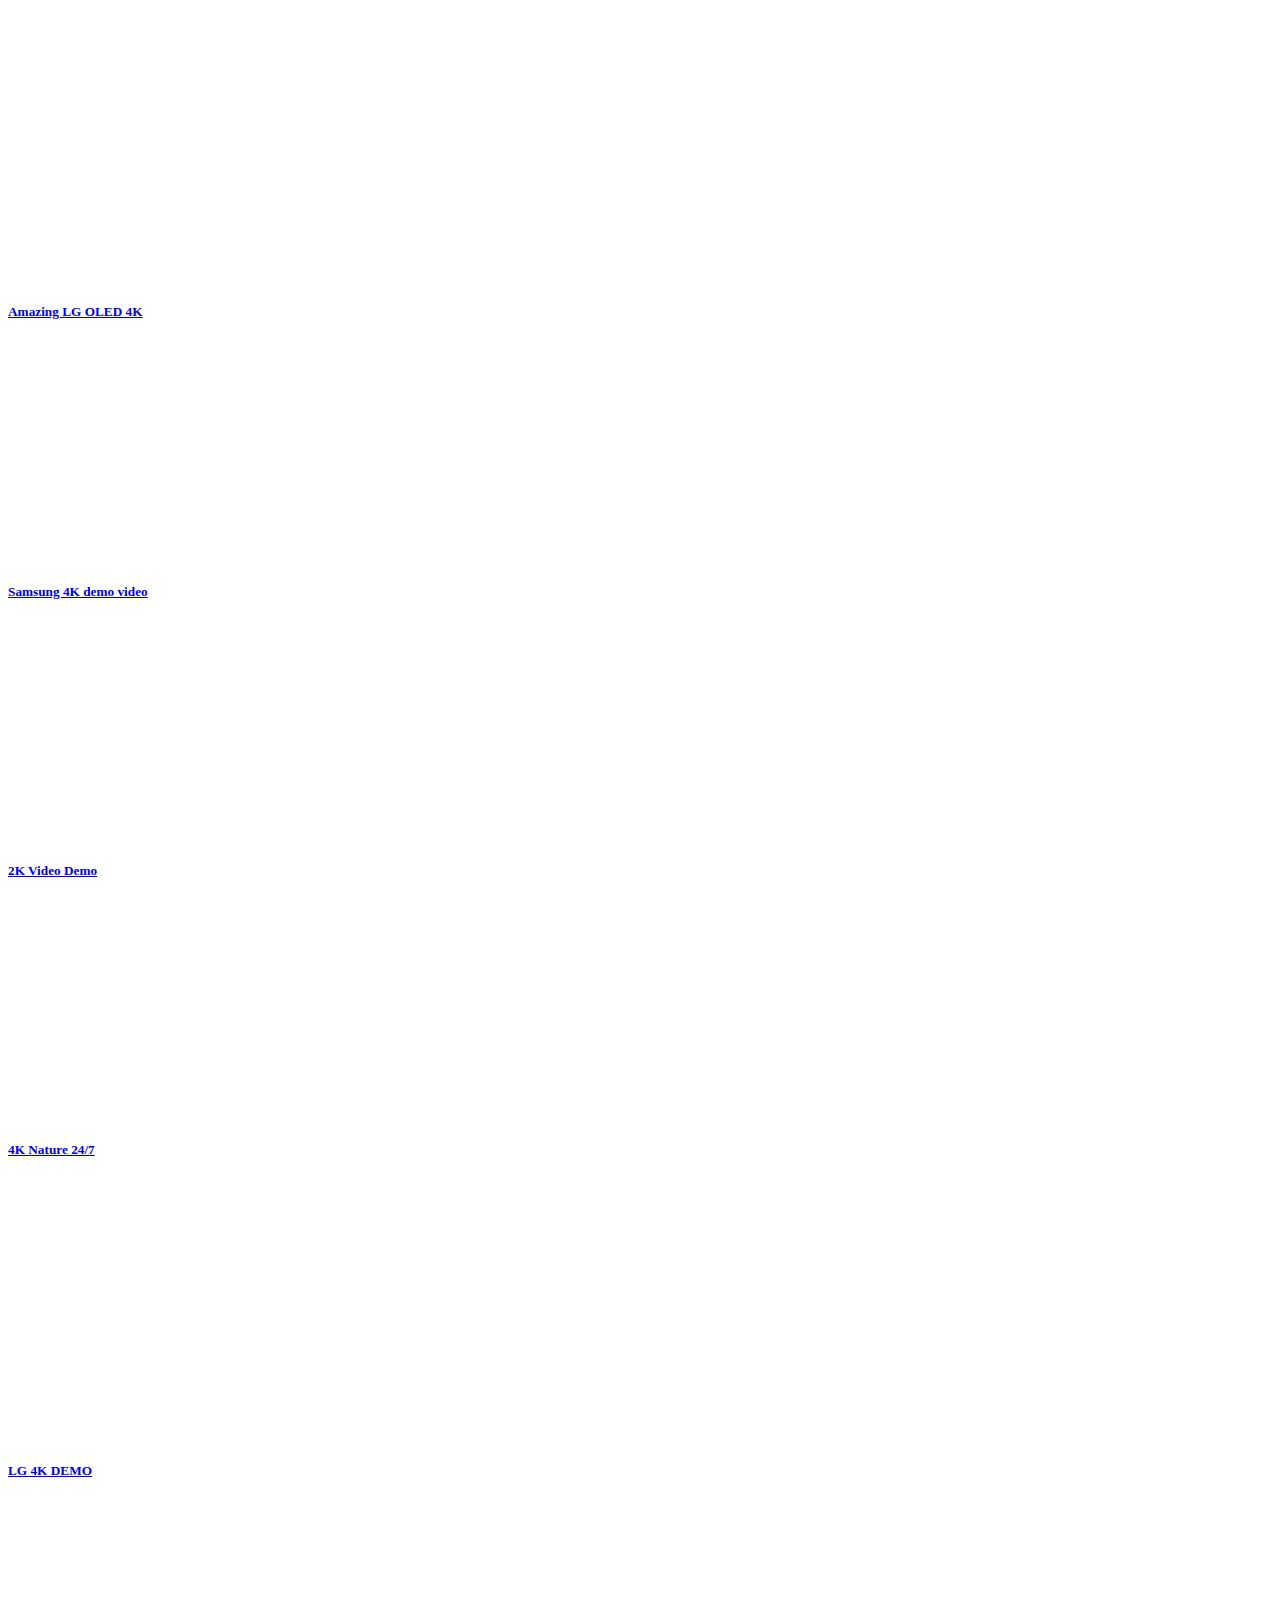
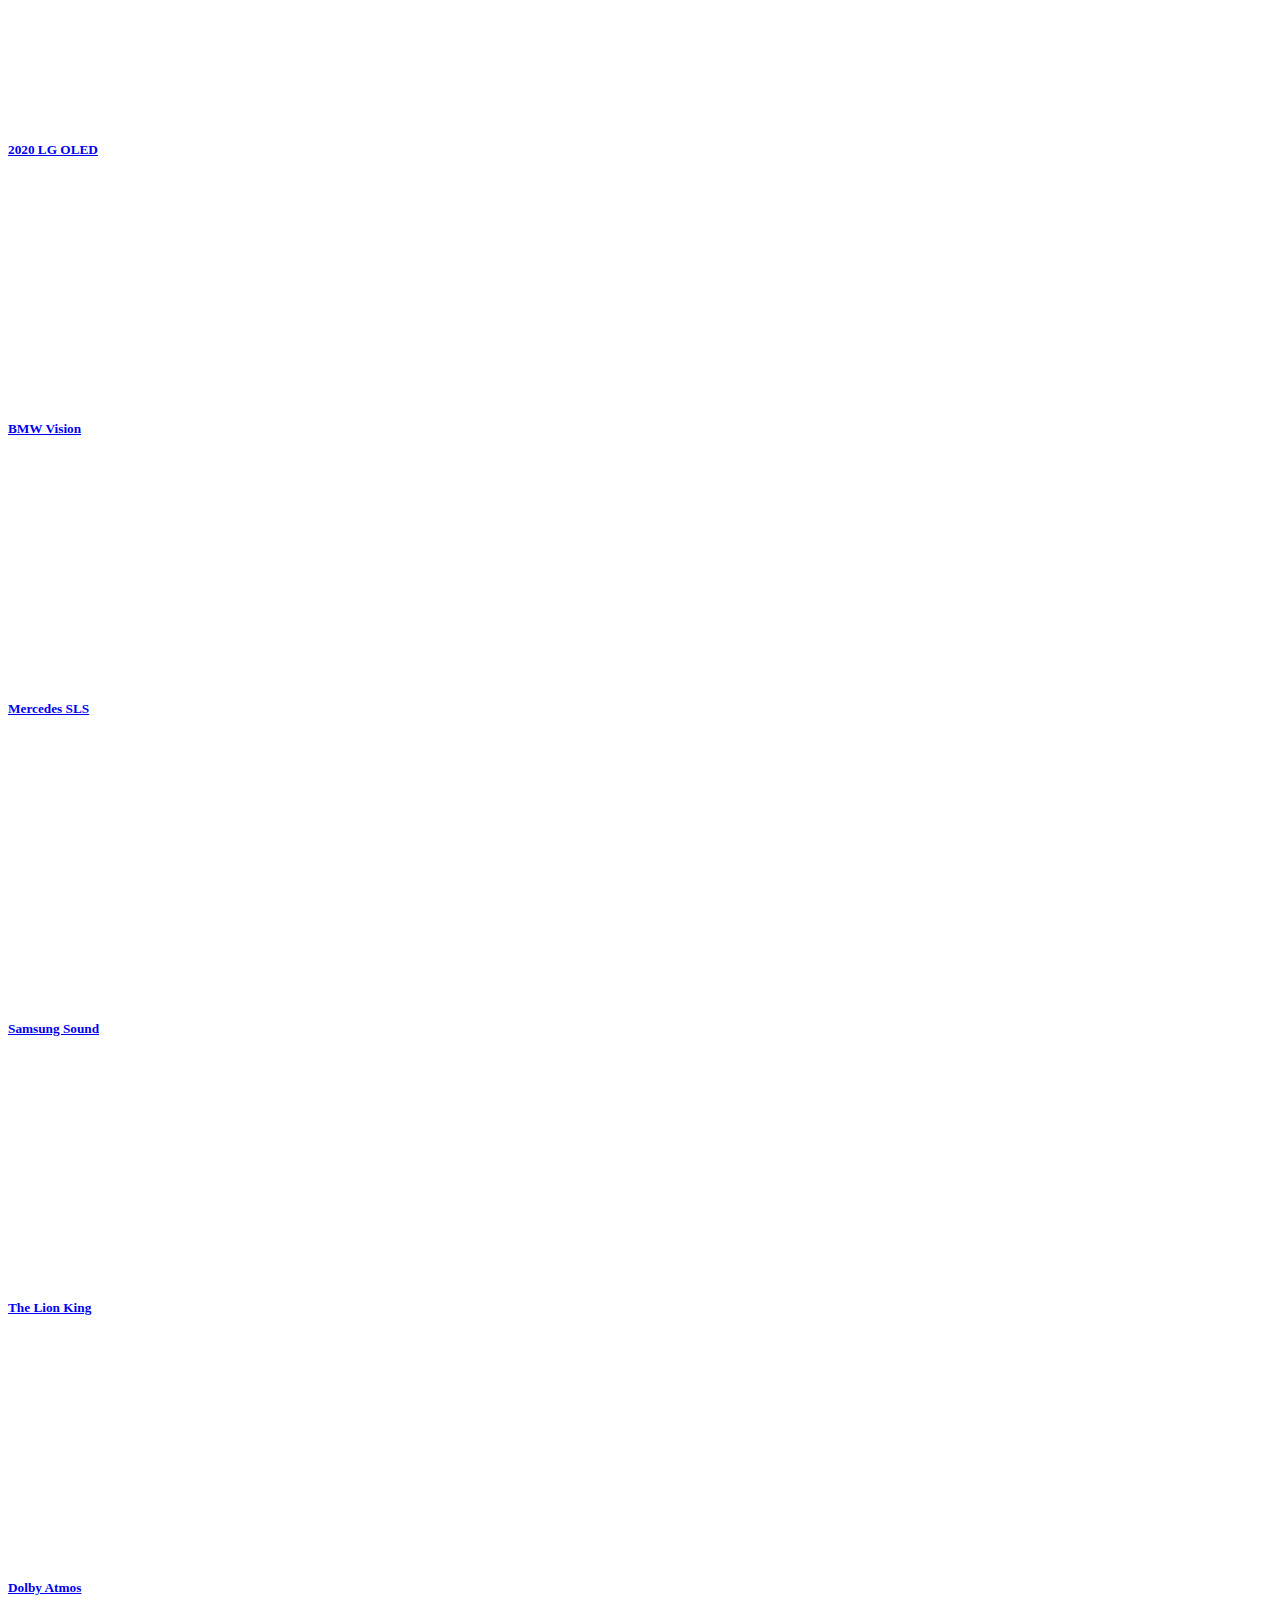
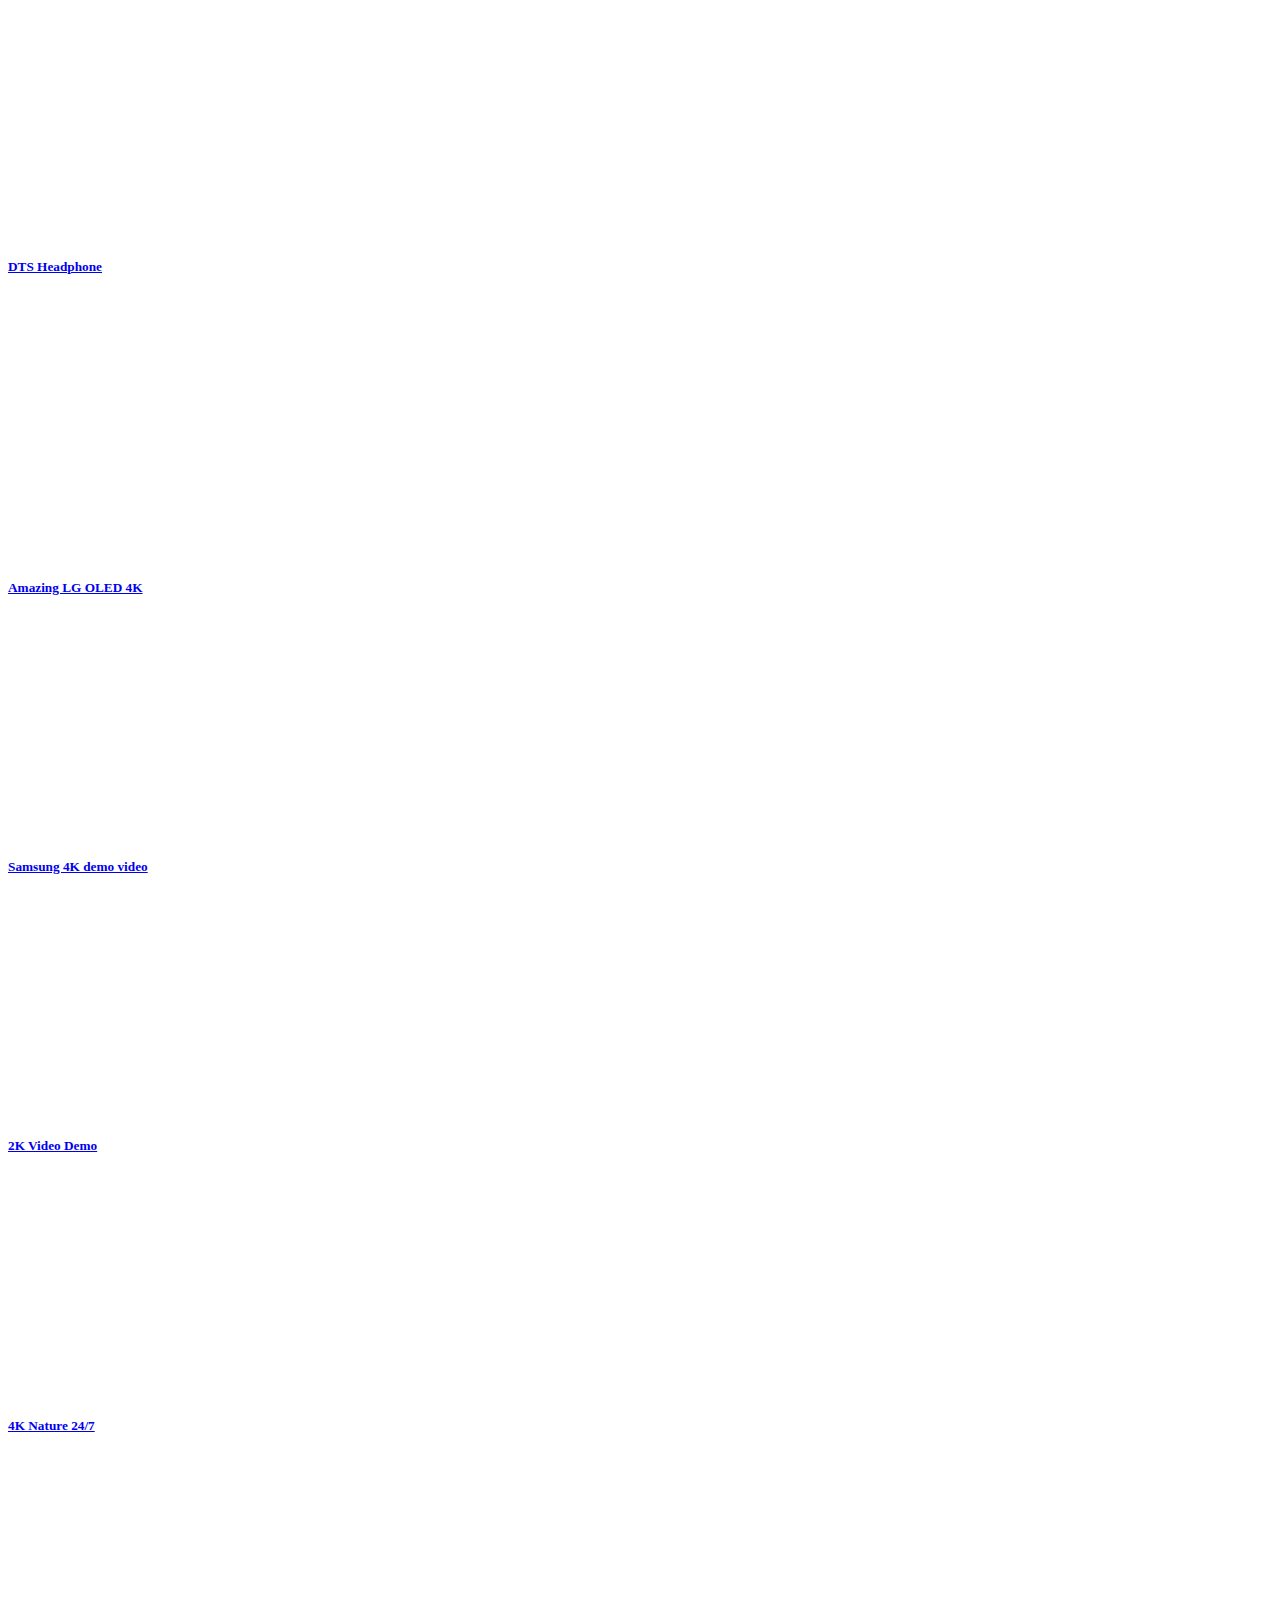
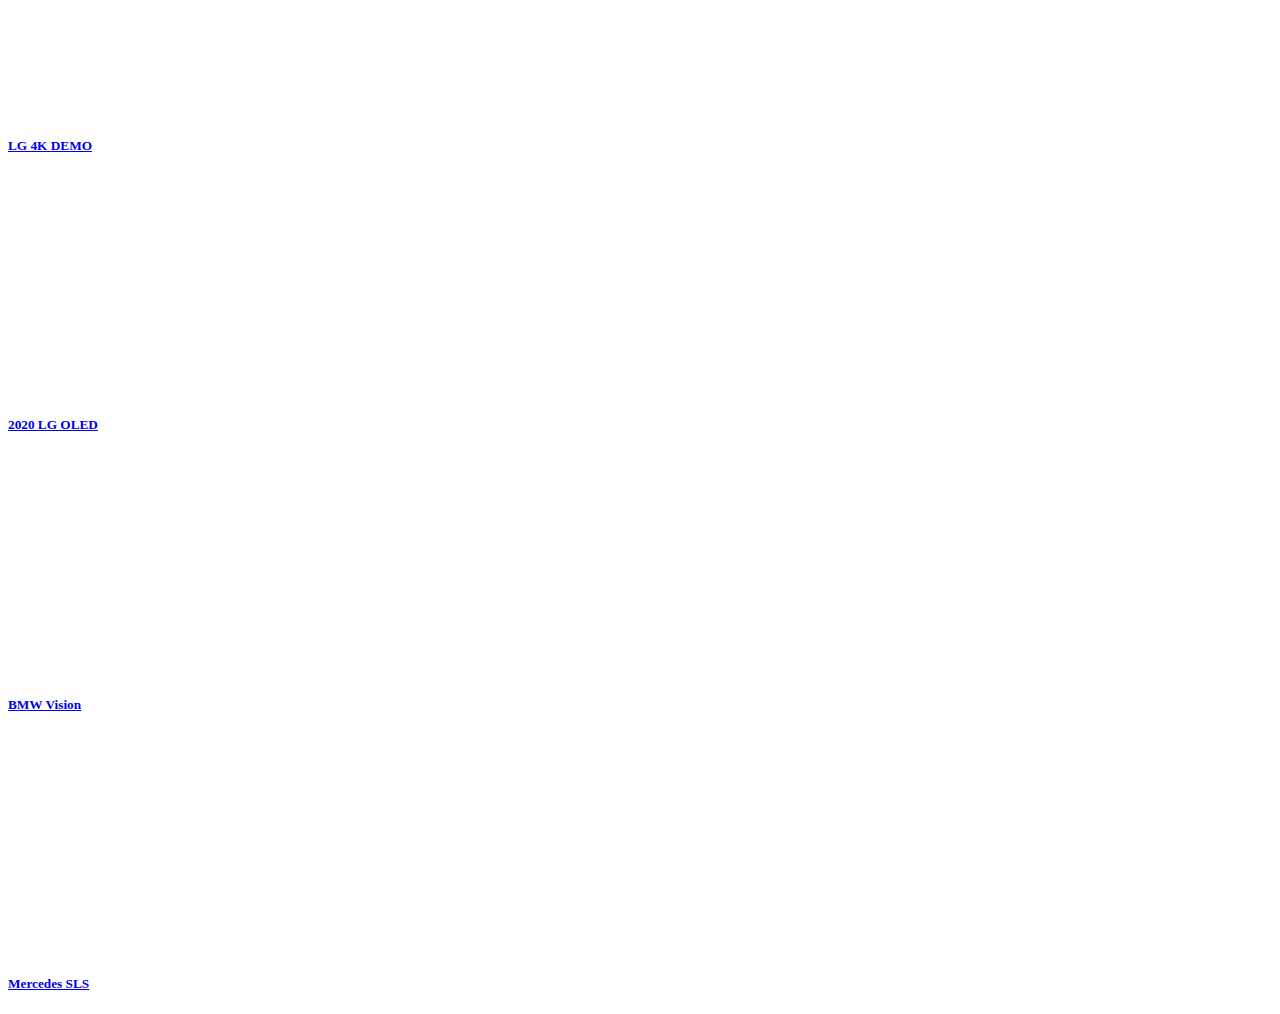
<file: index.html>
<!doctype html>
<html lang="en">
  <head>
    <meta charset="UTF-8">
    <meta name="viewport" content="width=device-width, initial-scale=1.0">
    <title>Vedio Player</title>
    <base href="/">
    <link href="https://cdn.jsdelivr.net/npm/bootstrap@5.0.0-beta1/dist/css/bootstrap.min.css" rel="stylesheet"
      integrity="sha384-giJF6kkoqNQ00vy+HMDP7azOuL0xtbfIcaT9wjKHr8RbDVddVHyTfAAsrekwKmP1" crossorigin="anonymous">
      
    <style>
      .main {
        margin-top: 10%;
      }
     
    </style>
  </head>
<body>
 

<div class="container">

 

    <div class="row" style="margin-top: 5%;">

      <div class="col-3">
        <div class="card" >
            <!-- <iframe width="420" height="315" [src]="https://www.youtube.com/embed/jssO8-5qmag"></iframe> -->
            <iframe  height="215" src="https://www.youtube.com/embed/jssO8-5qmag" frameborder="0" allowfullscreen></iframe>
          <div class="card-body" >
            <a href="file:///C:/Users/MITHUN%20BABY%20JOHN/Desktop/vedioApp/vediodetails.html"><h5 class="card-title"><span id="myDatas">Amazing LG OLED 4K </span></h5></a>
            <!-- <a href="#" class="btn btn-primary" style="background-color: #5e068a;border: none;">View </a> -->
          </div>
        </div>
      </div>
      <div class="col-3">
        <div class="card" >
            <iframe  height="215" src="https://www.youtube.com/embed/vQkXF5__TQI" frameborder="0" allowfullscreen></iframe>
            <div class="card-body" >
                <a href="file:///C:/Users/MITHUN%20BABY%20JOHN/Desktop/vedioApp/vediodetails.html"><h5 class="card-title"><span id="myDatas">Samsung 4K demo video</span></h5></a>
           
            <!-- <a href="#" class="btn btn-primary" style="background-color: #5e068a;border: none;">View More</a> -->
          </div>
        </div>
      </div>
      <div class="col-3">
        <div class="card" >
            <iframe  height="215" src="https://www.youtube.com/embed/hddwAIXbKZo" frameborder="0" allowfullscreen></iframe>
            <div class="card-body">
                <a href="file:///C:/Users/MITHUN%20BABY%20JOHN/Desktop/vedioApp/vediodetails.html"><h5 class="card-title"><span id="myDatas">2K Video Demo</span></h5></a>
            
            <!-- <a href="#" class="btn btn-primary" style="background-color: #5e068a;border: none;">View More</a> -->
          </div>
        </div>
      </div>
      <div class="col-3">
        <div class="card" >
            <!-- <iframe width="420" height="315" [src]="https://www.youtube.com/embed/jssO8-5qmag"></iframe> -->
            <iframe  height="215" src="https://www.youtube.com/embed/P7d1H83IcjE" frameborder="0" allowfullscreen></iframe>
          <div class="card-body" >
            <a href="file:///C:/Users/MITHUN%20BABY%20JOHN/Desktop/vedioApp/vediodetails.html"><h5 class="card-title"><span id="myDatas">4K Nature 24/7</span></h5></a>
            <!-- <a href="#" class="btn btn-primary" style="background-color: #5e068a;border: none;">View </a> -->
          </div>
        </div>
      </div>
    </div>

    <div class="row" style="margin-top: 5%;">
        <div class="col-3">
            <div class="card" >
                <!-- <iframe width="420" height="315" [src]="https://www.youtube.com/embed/jssO8-5qmag"></iframe> -->
                <iframe  height="215" src="https://www.youtube.com/embed/7Y9nX0QHqzA" frameborder="0" allowfullscreen></iframe>
              <div class="card-body" >
                <a href="file:///C:/Users/MITHUN%20BABY%20JOHN/Desktop/vedioApp/vediodetails.html"><h5 class="card-title"><span id="myDatas">LG 4K DEMO</span></h5></a>
                <!-- <a href="#" class="btn btn-primary" style="background-color: #5e068a;border: none;">View </a> -->
              </div>
            </div>
          </div>
        <div class="col-3">
          <div class="card" >
              <!-- <iframe width="420" height="315" [src]="https://www.youtube.com/embed/jssO8-5qmag"></iframe> -->
              <iframe  height="215" src="https://www.youtube.com/embed/njX2bu-_Vw4" frameborder="0" allowfullscreen></iframe>
            <div class="card-body" >
                <a href="file:///C:/Users/MITHUN%20BABY%20JOHN/Desktop/vedioApp/vediodetails.html"><h5 class="card-title"><span id="myDatas">2020 LG OLED </span></h5></a>
              <!-- <a href="#" class="btn btn-primary" style="background-color: #5e068a;border: none;">View </a> -->
            </div>
          </div>
        </div>
        <div class="col-3">
          <div class="card" >
              <iframe  height="215" src="https://www.youtube.com/embed/0DS9PY6iaxE" frameborder="0" allowfullscreen></iframe>
              <div class="card-body" >
                <a href="file:///C:/Users/MITHUN%20BABY%20JOHN/Desktop/vedioApp/vediodetails.html"><h5 class="card-title"><span id="myDatas">BMW Vision</span></h5></a>
             
              <!-- <a href="#" class="btn btn-primary" style="background-color: #5e068a;border: none;">View More</a> -->
            </div>
          </div>
        </div>
        <div class="col-3">
          <div class="card" >
              <iframe  height="215" src="https://www.youtube.com/embed/oTwex4fj6tE" frameborder="0" allowfullscreen></iframe>
              <div class="card-body">
                <a href="file:///C:/Users/MITHUN%20BABY%20JOHN/Desktop/vedioApp/vediodetails.html"><h5 class="card-title"><span id="myDatas">Mercedes SLS</span></h5></a>
              
              <!-- <a href="#" class="btn btn-primary" style="background-color: #5e068a;border: none;">View More</a> -->
            </div>
          </div>
        </div>
      </div>

      <div class="row" style="margin-top: 5%;">
        <div class="col-3">
            <div class="card" >
                <!-- <iframe width="420" height="315" [src]="https://www.youtube.com/embed/jssO8-5qmag"></iframe> -->
                <iframe  height="215" src="https://www.youtube.com/embed/juIJGBxj-4w" frameborder="0" allowfullscreen></iframe>
              <div class="card-body" >
                <a href="file:///C:/Users/MITHUN%20BABY%20JOHN/Desktop/vedioApp/vediodetails.html"><h5 class="card-title"><span id="myDatas">Samsung Sound</span></h5></a>
                <!-- <a href="#" class="btn btn-primary" style="background-color: #5e068a;border: none;">View </a> -->
              </div>
            </div>
          </div>
        <div class="col-3">
          <div class="card" >
              <!-- <iframe width="420" height="315" [src]="https://www.youtube.com/embed/jssO8-5qmag"></iframe> -->
              <iframe  height="215" src="https://www.youtube.com/embed/LaR8RUvZyvU" frameborder="0" allowfullscreen></iframe>
            <div class="card-body" >
                <a href="file:///C:/Users/MITHUN%20BABY%20JOHN/Desktop/vedioApp/vediodetails.html"><h5 class="card-title"><span id="myDatas">The Lion King </span></h5></a>
              <!-- <a href="#" class="btn btn-primary" style="background-color: #5e068a;border: none;">View </a> -->
            </div>
          </div>
        </div>
        <div class="col-3">
          <div class="card" >
              <iframe  height="215" src="https://www.youtube.com/embed/qJA2U-YMvkk" frameborder="0" allowfullscreen></iframe>
              <div class="card-body" >
                <a href="file:///C:/Users/MITHUN%20BABY%20JOHN/Desktop/vedioApp/vediodetails.html"><h5 class="card-title"><span id="myDatas">Dolby Atmos</span></h5></a>
             
              <!-- <a href="#" class="btn btn-primary" style="background-color: #5e068a;border: none;">View More</a> -->
            </div>
          </div>
        </div>
        <div class="col-3">
          <div class="card" >
              <iframe  height="215" src="https://www.youtube.com/embed/GkEpn_r-d0I" frameborder="0" allowfullscreen></iframe>
              <div class="card-body">
                <a href="file:///C:/Users/MITHUN%20BABY%20JOHN/Desktop/vedioApp/vediodetails.html"><h5 class="card-title"><span id="myDatas">DTS Headphone</span></h5></a>
              
              <!-- <a href="#" class="btn btn-primary" style="background-color: #5e068a;border: none;">View More</a> -->
            </div>
          </div>
        </div>
      </div>
      <div class="row" style="margin-top: 5%;">

        <div class="col-3">
          <div class="card" >
              <!-- <iframe width="420" height="315" [src]="https://www.youtube.com/embed/jssO8-5qmag"></iframe> -->
              <iframe  height="215" src="https://www.youtube.com/embed/jssO8-5qmag" frameborder="0" allowfullscreen></iframe>
            <div class="card-body" >
              <a href="file:///C:/Users/MITHUN%20BABY%20JOHN/Desktop/vedioApp/vediodetails.html"><h5 class="card-title"><span id="myDatas">Amazing LG OLED 4K </span></h5></a>
              <!-- <a href="#" class="btn btn-primary" style="background-color: #5e068a;border: none;">View </a> -->
            </div>
          </div>
        </div>
        <div class="col-3">
          <div class="card" >
              <iframe  height="215" src="https://www.youtube.com/embed/vQkXF5__TQI" frameborder="0" allowfullscreen></iframe>
              <div class="card-body" >
                  <a href="file:///C:/Users/MITHUN%20BABY%20JOHN/Desktop/vedioApp/vediodetails.html"><h5 class="card-title"><span id="myDatas">Samsung 4K demo video</span></h5></a>
             
              <!-- <a href="#" class="btn btn-primary" style="background-color: #5e068a;border: none;">View More</a> -->
            </div>
          </div>
        </div>
        <div class="col-3">
          <div class="card" >
              <iframe  height="215" src="https://www.youtube.com/embed/hddwAIXbKZo" frameborder="0" allowfullscreen></iframe>
              <div class="card-body">
                  <a href="file:///C:/Users/MITHUN%20BABY%20JOHN/Desktop/vedioApp/vediodetails.html"><h5 class="card-title"><span id="myDatas">2K Video Demo</span></h5></a>
              
              <!-- <a href="#" class="btn btn-primary" style="background-color: #5e068a;border: none;">View More</a> -->
            </div>
          </div>
        </div>
        <div class="col-3">
          <div class="card" >
              <!-- <iframe width="420" height="315" [src]="https://www.youtube.com/embed/jssO8-5qmag"></iframe> -->
              <iframe  height="215" src="https://www.youtube.com/embed/P7d1H83IcjE" frameborder="0" allowfullscreen></iframe>
            <div class="card-body" >
              <a href="file:///C:/Users/MITHUN%20BABY%20JOHN/Desktop/vedioApp/vediodetails.html"><h5 class="card-title"><span id="myDatas">4K Nature 24/7</span></h5></a>
              <!-- <a href="#" class="btn btn-primary" style="background-color: #5e068a;border: none;">View </a> -->
            </div>
          </div>
        </div>
      </div>
  
      <div class="row" style="margin-top: 5%;">
          <div class="col-3">
              <div class="card" >
                  <!-- <iframe width="420" height="315" [src]="https://www.youtube.com/embed/jssO8-5qmag"></iframe> -->
                  <iframe  height="215" src="https://www.youtube.com/embed/7Y9nX0QHqzA" frameborder="0" allowfullscreen></iframe>
                <div class="card-body" >
                  <a href="file:///C:/Users/MITHUN%20BABY%20JOHN/Desktop/vedioApp/vediodetails.html"><h5 class="card-title"><span id="myDatas">LG 4K DEMO</span></h5></a>
                  <!-- <a href="#" class="btn btn-primary" style="background-color: #5e068a;border: none;">View </a> -->
                </div>
              </div>
            </div>
          <div class="col-3">
            <div class="card" >
                <!-- <iframe width="420" height="315" [src]="https://www.youtube.com/embed/jssO8-5qmag"></iframe> -->
                <iframe  height="215" src="https://www.youtube.com/embed/njX2bu-_Vw4" frameborder="0" allowfullscreen></iframe>
              <div class="card-body" >
                  <a href="file:///C:/Users/MITHUN%20BABY%20JOHN/Desktop/vedioApp/vediodetails.html"><h5 class="card-title"><span id="myDatas">2020 LG OLED </span></h5></a>
                <!-- <a href="#" class="btn btn-primary" style="background-color: #5e068a;border: none;">View </a> -->
              </div>
            </div>
          </div>
          <div class="col-3">
            <div class="card" >
                <iframe  height="215" src="https://www.youtube.com/embed/0DS9PY6iaxE" frameborder="0" allowfullscreen></iframe>
                <div class="card-body" >
                  <a href="file:///C:/Users/MITHUN%20BABY%20JOHN/Desktop/vedioApp/vediodetails.html"><h5 class="card-title"><span id="myDatas">BMW Vision</span></h5></a>
               
                <!-- <a href="#" class="btn btn-primary" style="background-color: #5e068a;border: none;">View More</a> -->
              </div>
            </div>
          </div>
          <div class="col-3">
            <div class="card" >
                <iframe  height="215" src="https://www.youtube.com/embed/oTwex4fj6tE" frameborder="0" allowfullscreen></iframe>
                <div class="card-body">
                  <a href="file:///C:/Users/MITHUN%20BABY%20JOHN/Desktop/vedioApp/vediodetails.html"><h5 class="card-title"><span id="myDatas">Mercedes SLS</span></h5></a>
                
                <!-- <a href="#" class="btn btn-primary" style="background-color: #5e068a;border: none;">View More</a> -->
              </div>
            </div>
          </div>
        </div>
</div>
</body>
</html>
</file>
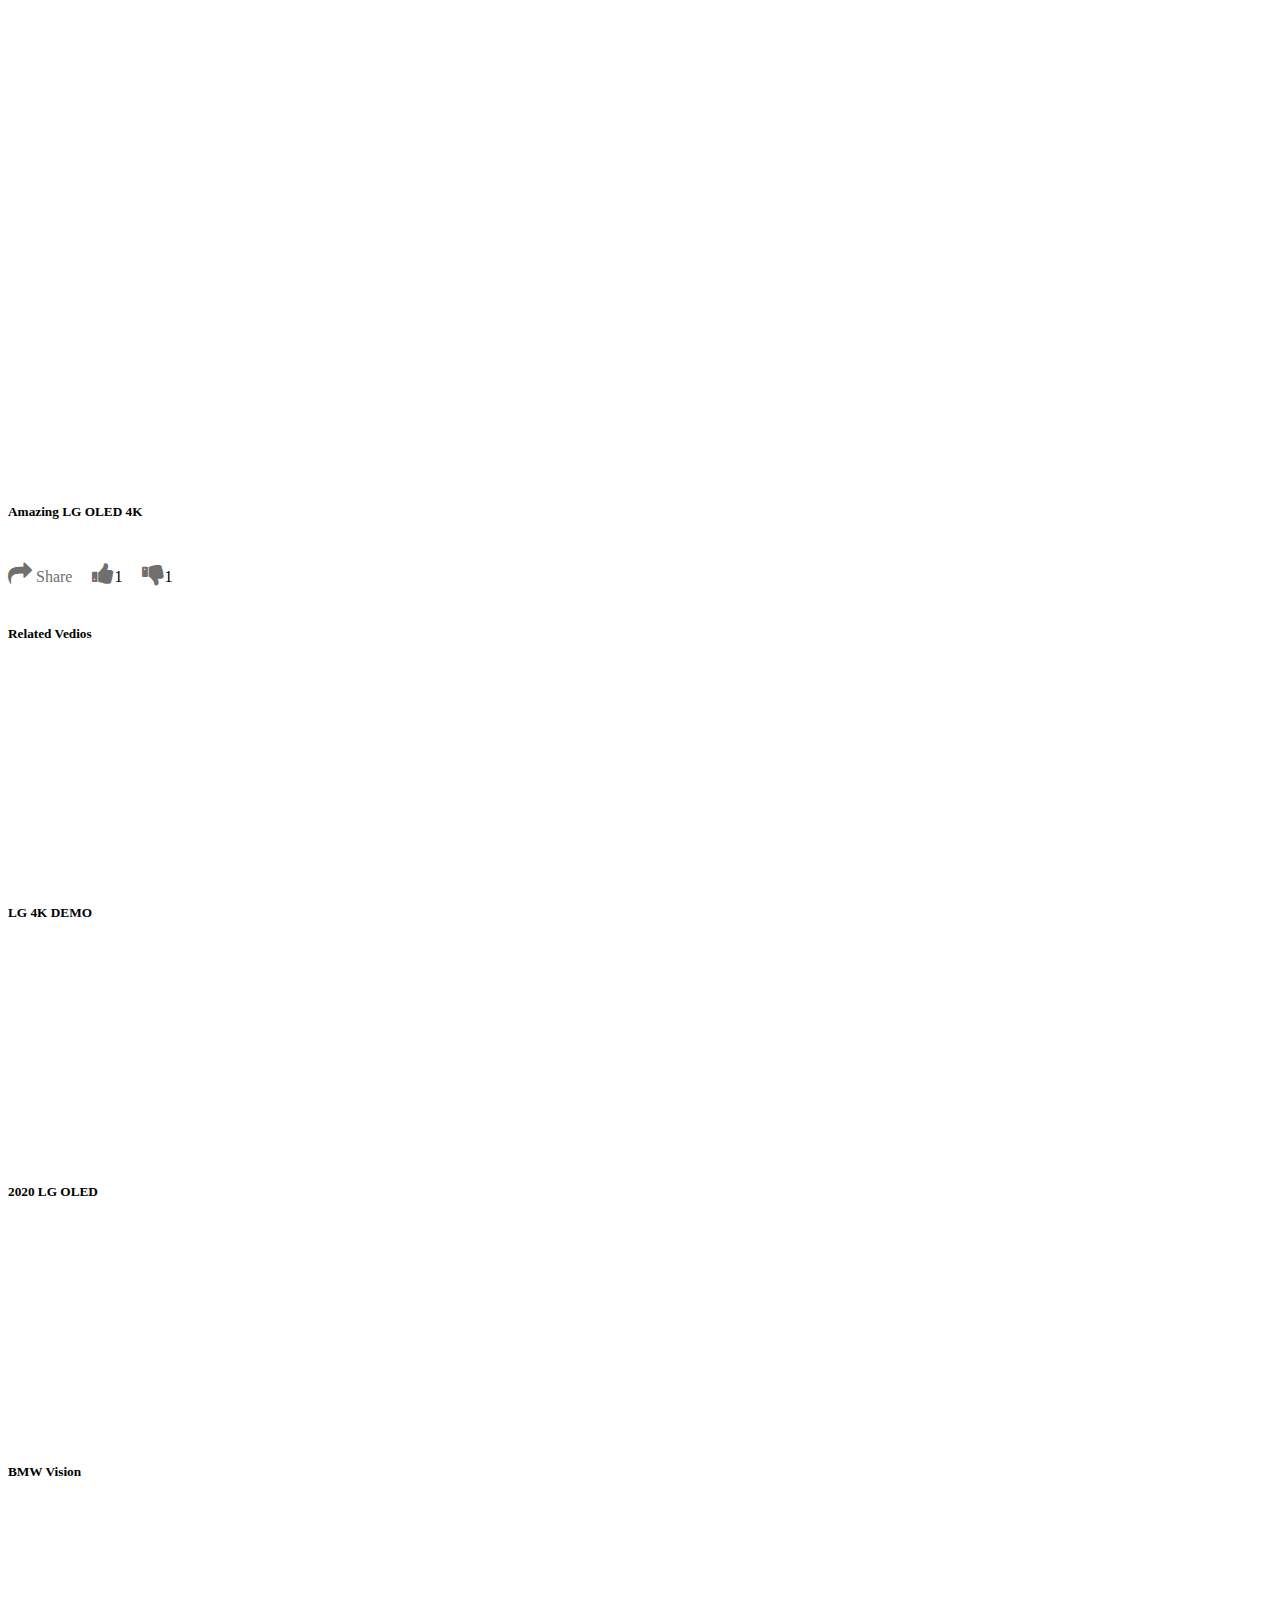
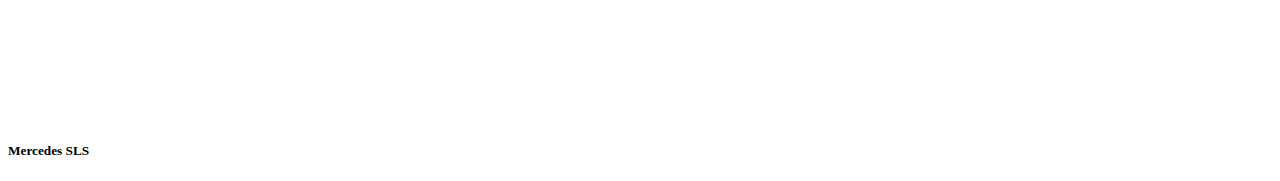
<file: vediodetails.html>
<!doctype html>
<html lang="en">
  <head>
    <meta charset="UTF-8">
    <meta name="viewport" content="width=device-width, initial-scale=1.0">
    <title>Vedio Player</title>
    <base href="/">
    <link href="https://cdn.jsdelivr.net/npm/bootstrap@5.0.0-beta1/dist/css/bootstrap.min.css" rel="stylesheet"
      integrity="sha384-giJF6kkoqNQ00vy+HMDP7azOuL0xtbfIcaT9wjKHr8RbDVddVHyTfAAsrekwKmP1" crossorigin="anonymous">
      <link rel="stylesheet" href="https://cdnjs.cloudflare.com/ajax/libs/font-awesome/4.7.0/css/font-awesome.min.css">  
    <style>
      .main {
        margin-top: 10%;
      }
     
    </style>
  </head>
<body>
 

<div class="container">

 

    <div class="row" style="margin-top: 5%;">

      <div class="col-8">
        <div class="card" >
            <!-- <iframe width="420" height="315" [src]="https://www.youtube.com/embed/jssO8-5qmag"></iframe> -->
            <iframe  height="415" src="https://www.youtube.com/embed/jssO8-5qmag" frameborder="0" allowfullscreen></iframe>
          <div class="card-body" >
            <h5 class="card-title">Amazing LG OLED 4K </h5>
            <!-- <a href="#" class="btn btn-primary" style="background-color: #5e068a;border: none;">View </a> -->
          </div>
        </div>
      </div>
     
    </div>
    <br>
    <i class="fa fa-share" aria-hidden="true" style="color: #716e6e;font-size: 24px;"></i>&nbsp;<span style="color: #716e6e;">Share</span>&nbsp;&nbsp;&nbsp;&nbsp; <i class="fa fa-thumbs-up" aria-hidden="true" style="color: #716e6e;font-size: 24px;"></i>1 
    &nbsp;&nbsp;&nbsp;&nbsp;<i class="fa fa-thumbs-down" aria-hidden="true" style="color: #716e6e;font-size: 24px;"></i>1
    <br><br>
  <h5>Related Vedios</h5>
      <div class="row">
          <div class="col-3">
              <div class="card" >
                  <!-- <iframe width="420" height="315" [src]="https://www.youtube.com/embed/jssO8-5qmag"></iframe> -->
                  <iframe  height="215" src="https://www.youtube.com/embed/7Y9nX0QHqzA" frameborder="0" allowfullscreen></iframe>
                <div class="card-body" >
                  <h5 class="card-title">LG 4K DEMO</h5>
                  <!-- <a href="#" class="btn btn-primary" style="background-color: #5e068a;border: none;">View </a> -->
                </div>
              </div>
            </div>
          <div class="col-3">
            <div class="card" >
                <!-- <iframe width="420" height="315" [src]="https://www.youtube.com/embed/jssO8-5qmag"></iframe> -->
                <iframe  height="215" src="https://www.youtube.com/embed/njX2bu-_Vw4" frameborder="0" allowfullscreen></iframe>
              <div class="card-body" >
                <h5 class="card-title">2020 LG OLED </h5>
                <!-- <a href="#" class="btn btn-primary" style="background-color: #5e068a;border: none;">View </a> -->
              </div>
            </div>
          </div>
          <div class="col-3">
            <div class="card" >
                <iframe  height="215" src="https://www.youtube.com/embed/0DS9PY6iaxE" frameborder="0" allowfullscreen></iframe>
                <div class="card-body" >
                  <h5 class="card-title">BMW Vision</h5>
               
                <!-- <a href="#" class="btn btn-primary" style="background-color: #5e068a;border: none;">View More</a> -->
              </div>
            </div>
          </div>
          <div class="col-3">
            <div class="card" >
                <iframe  height="215" src="https://www.youtube.com/embed/oTwex4fj6tE" frameborder="0" allowfullscreen></iframe>
                <div class="card-body">
                  <h5 class="card-title">Mercedes SLS</h5>
                
                <!-- <a href="#" class="btn btn-primary" style="background-color: #5e068a;border: none;">View More</a> -->
              </div>
            </div>
          </div>
        </div>
</div>
</body>
</html>
</file>
